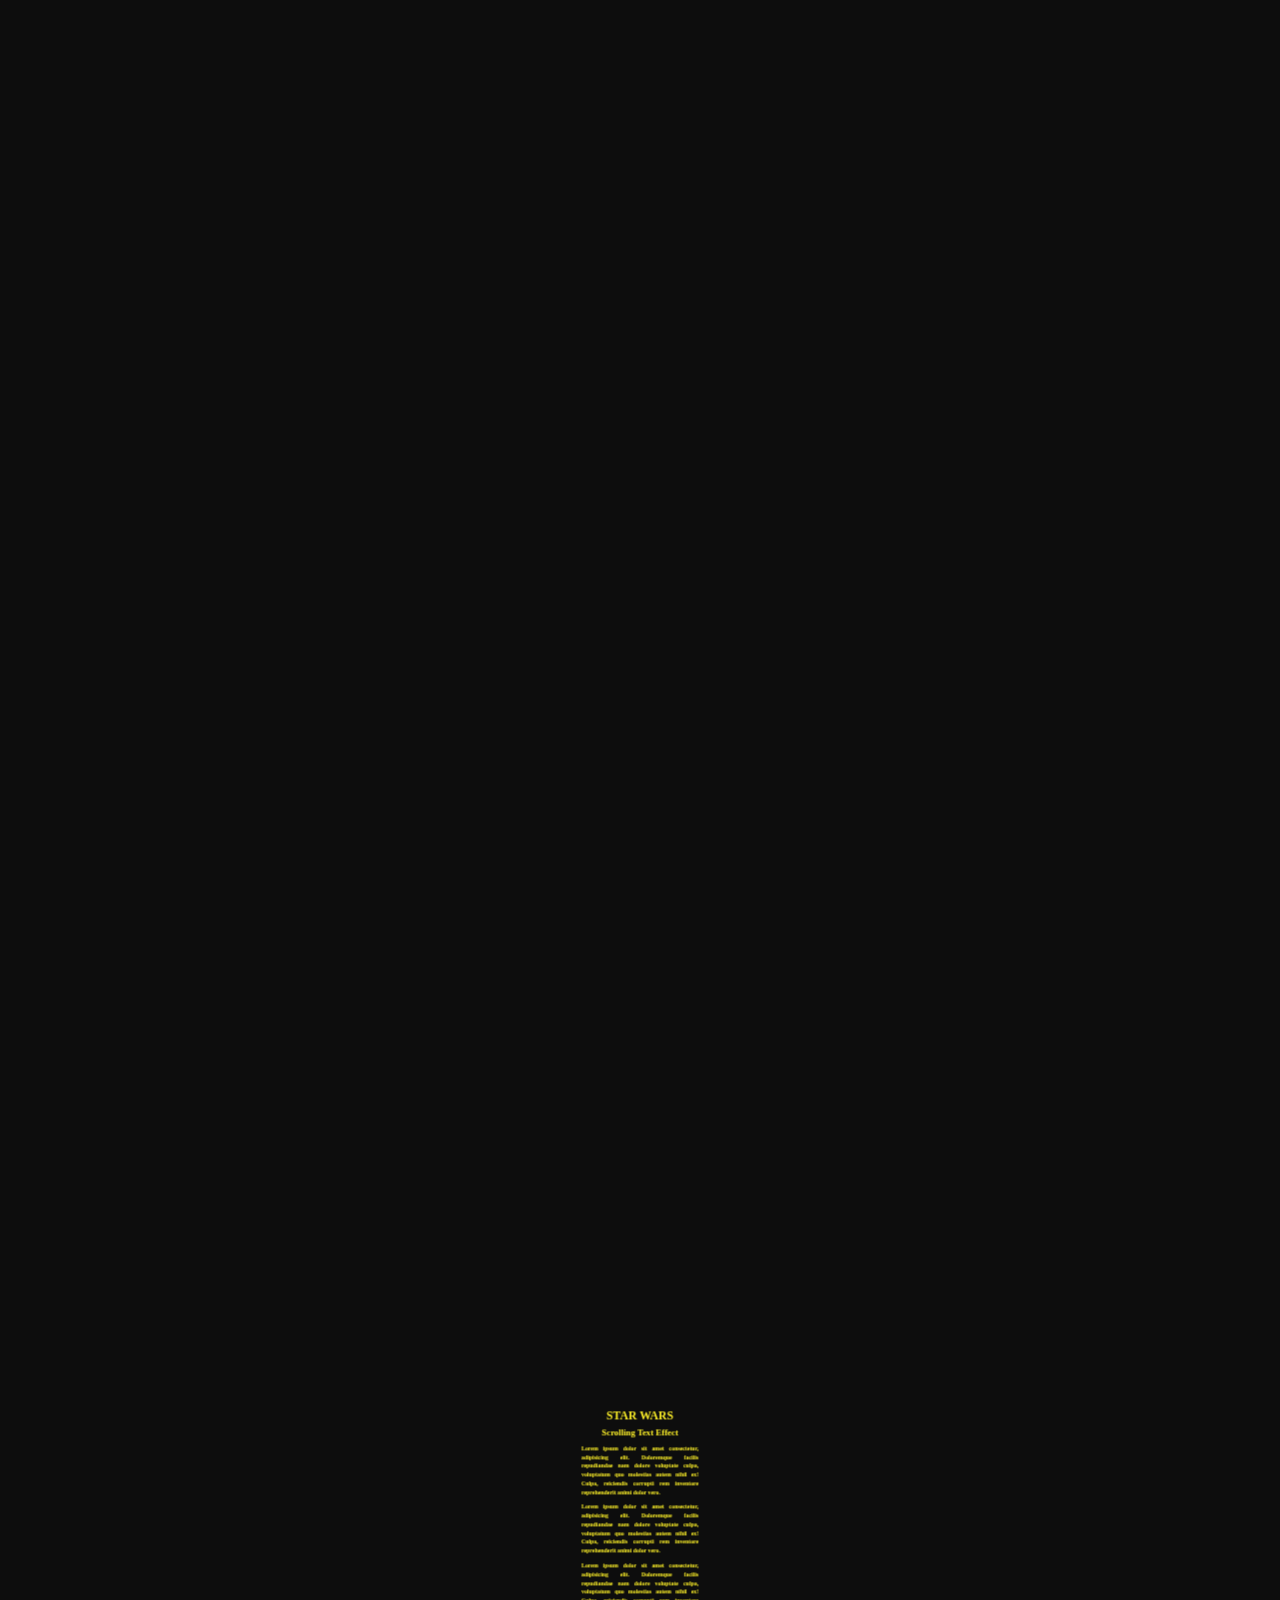
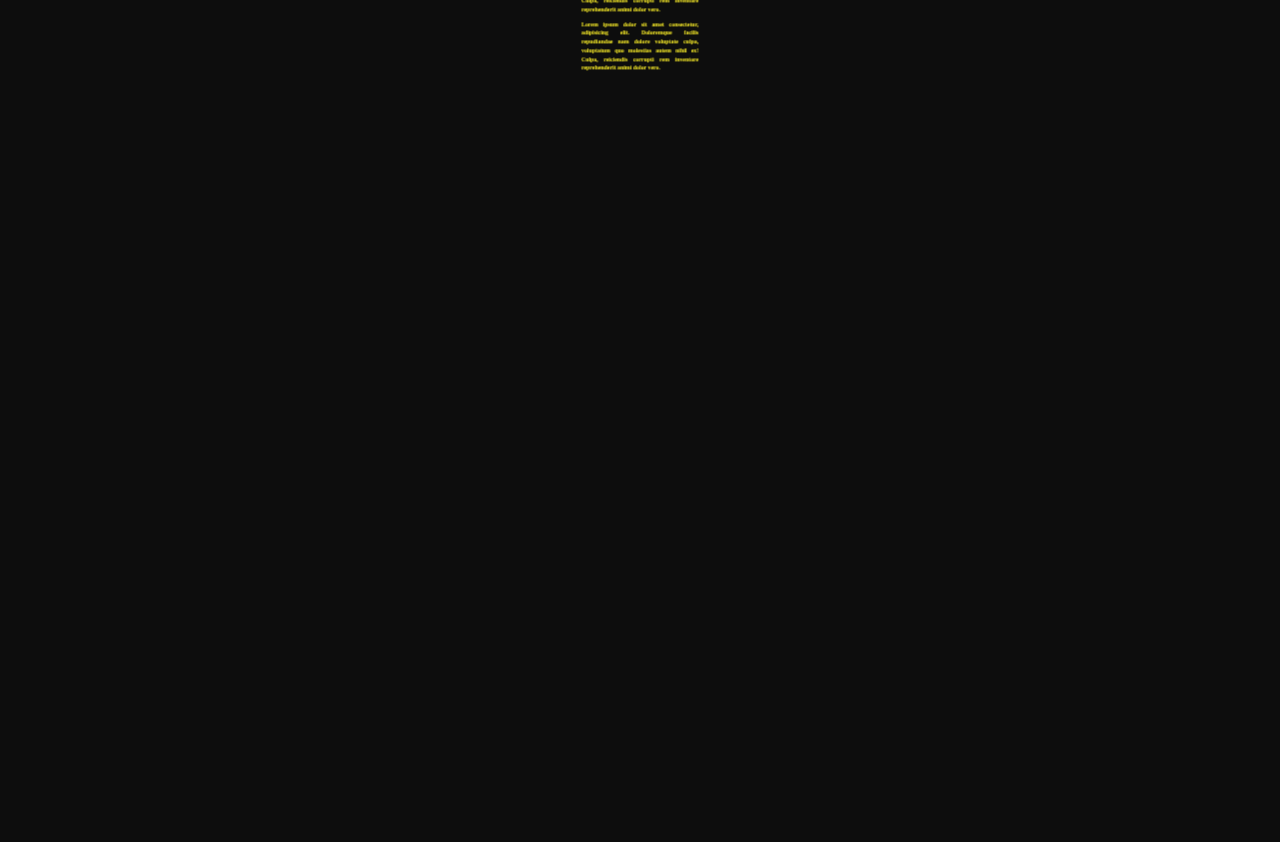
<file: scrollTextStarWars.html>
<!DOCTYPE html>
<html lang="en">

<head>
    <meta charset="UTF-8">
    <meta http-equiv="X-UA-Compatible" content="IE=edge">
    <meta name="viewport" content="width=device-width, initial-scale=1.0">
    <title>Star Wars Text</title>
    <link rel="stylesheet" href="https://use.fontawesome.com/releases/v5.15.4/css/all.css"
        integrity="sha384-DyZ88mC6Up2uqS4h/KRgHuoeGwBcD4Ng9SiP4dIRy0EXTlnuz47vAwmeGwVChigm" crossorigin="anonymous">
    <link rel="stylesheet" href="css/scrollText.css">
</head>

<body>
    <div class="wrapper">
        <div class="scroll-text">
            <h1>STAR WARS</h1>
            <h2>Scrolling Text Effect</h2>

            <p>Lorem ipsum dolor sit amet consectetur, adipisicing elit. Doloremque facilis repudiandae nam dolore
                voluptate culpa, voluptatum quo molestias autem nihil ex! Culpa, reiciendis corrupti rem inventore
                reprehenderit animi dolor vero.</p>
            <p>Lorem ipsum dolor sit amet consectetur, adipisicing elit. Doloremque facilis repudiandae nam dolore
                voluptate culpa, voluptatum quo molestias autem nihil ex! Culpa, reiciendis corrupti rem inventore
                reprehenderit animi dolor vero.</p>
            <p>Lorem ipsum dolor sit amet consectetur, adipisicing elit. Doloremque facilis repudiandae nam dolore
                voluptate culpa, voluptatum quo molestias autem nihil ex! Culpa, reiciendis corrupti rem inventore
                reprehenderit animi dolor vero.</p>
            <p>Lorem ipsum dolor sit amet consectetur, adipisicing elit. Doloremque facilis repudiandae nam dolore
                voluptate culpa, voluptatum quo molestias autem nihil ex! Culpa, reiciendis corrupti rem inventore
                reprehenderit animi dolor vero.</p>


        </div>

    </div>

</body>

</html>
</file>
<file: css/scrollText.css>
body {
  background-color: #0d0d0d;
  overflow: hidden;
  font-family: "Roboto";
  /* Abaisser le Wrapper de la moitié de la page*/
  margin: 50% 0 0 0;
  position: relative;
}
.wrapper {
  display: flex;
  height: 100%;
  width: 60%;
  margin: 0 auto;
  perspective: 450px;
}
.scroll-text {
  color: #faed28;
  font-size: 3vw;
  line-height: 1.5em;
  font-weight: bold;
  text-align: justify;
  position: relative;
  animation: scroll 60s linear forwards; /*Scroll automatiquement en ligne*/
  transform: translateZ(-2500px);
}
h1,
h2 {
  text-align: center;
}

@keyframes scroll {
  /* Scroll de bas en haut*/
  from {
    top: 0;
  }
  to {
    top: -7500px;
  }
}

/** CSS Perspective *******************/
</file>
